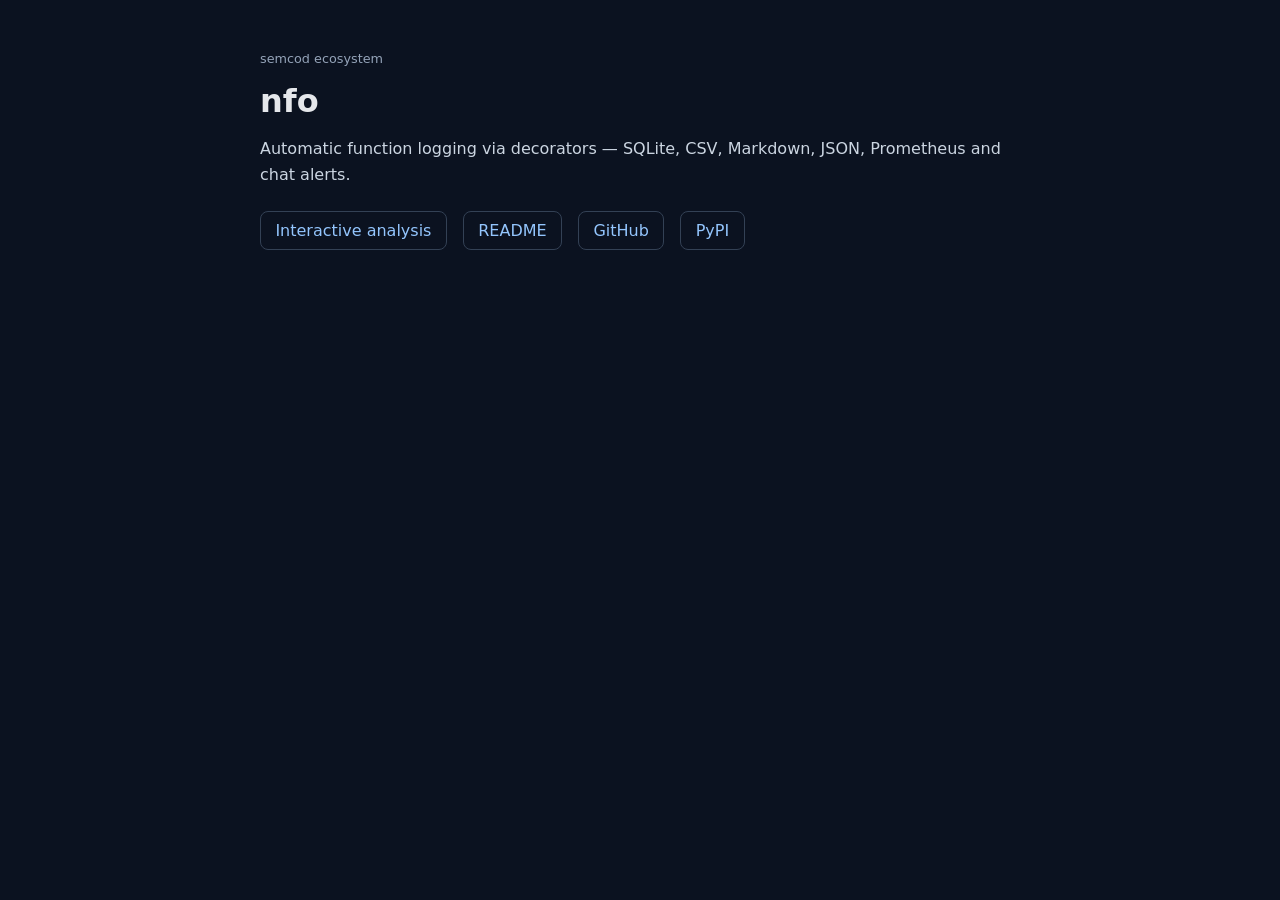
<file: index.html>
<!DOCTYPE html>
<html lang="en">
<head>
  <meta charset="UTF-8">
  <meta name="viewport" content="width=device-width, initial-scale=1.0">
  <title>nfo · semcod</title>
  <meta name="description" content="Automatic function logging via decorators — SQLite, CSV, Markdown, JSON, Prometheus and chat alerts.">
  <style>
    :root { color-scheme: light dark; }
    body { font-family: system-ui, -apple-system, Segoe UI, Roboto, sans-serif; margin: 0; background: #0b1220; color: #e5e7eb; }
    main { max-width: 760px; margin: 0 auto; padding: 3rem 1.25rem; }
    h1 { font-size: 2rem; margin: 0 0 0.75rem; }
    p { line-height: 1.6; color: #cbd5e1; }
    .links { display: flex; gap: 1rem; flex-wrap: wrap; margin-top: 1.5rem; }
    a { color: #93c5fd; text-decoration: none; border: 1px solid #334155; padding: 0.55rem 0.9rem; border-radius: 0.5rem; }
    a:hover { background: #111827; }
    .badge { display: inline-block; font-size: 0.8rem; color: #94a3b8; margin-bottom: 1rem; }
  </style>
</head>
<body>
  <main>
    <div class="badge">semcod ecosystem</div>
    <h1>nfo</h1>
    <p>Automatic function logging via decorators — SQLite, CSV, Markdown, JSON, Prometheus and chat alerts.</p>
    <div class="links">
      <a href="project/">Interactive analysis</a>
      <a href="README.md">README</a>
      <a href="https://github.com/semcod/nfo">GitHub</a>
      <a href="https://pypi.org/project/nfo/">PyPI</a>
    </div>
  </main>
</body>
</html>
</file>
